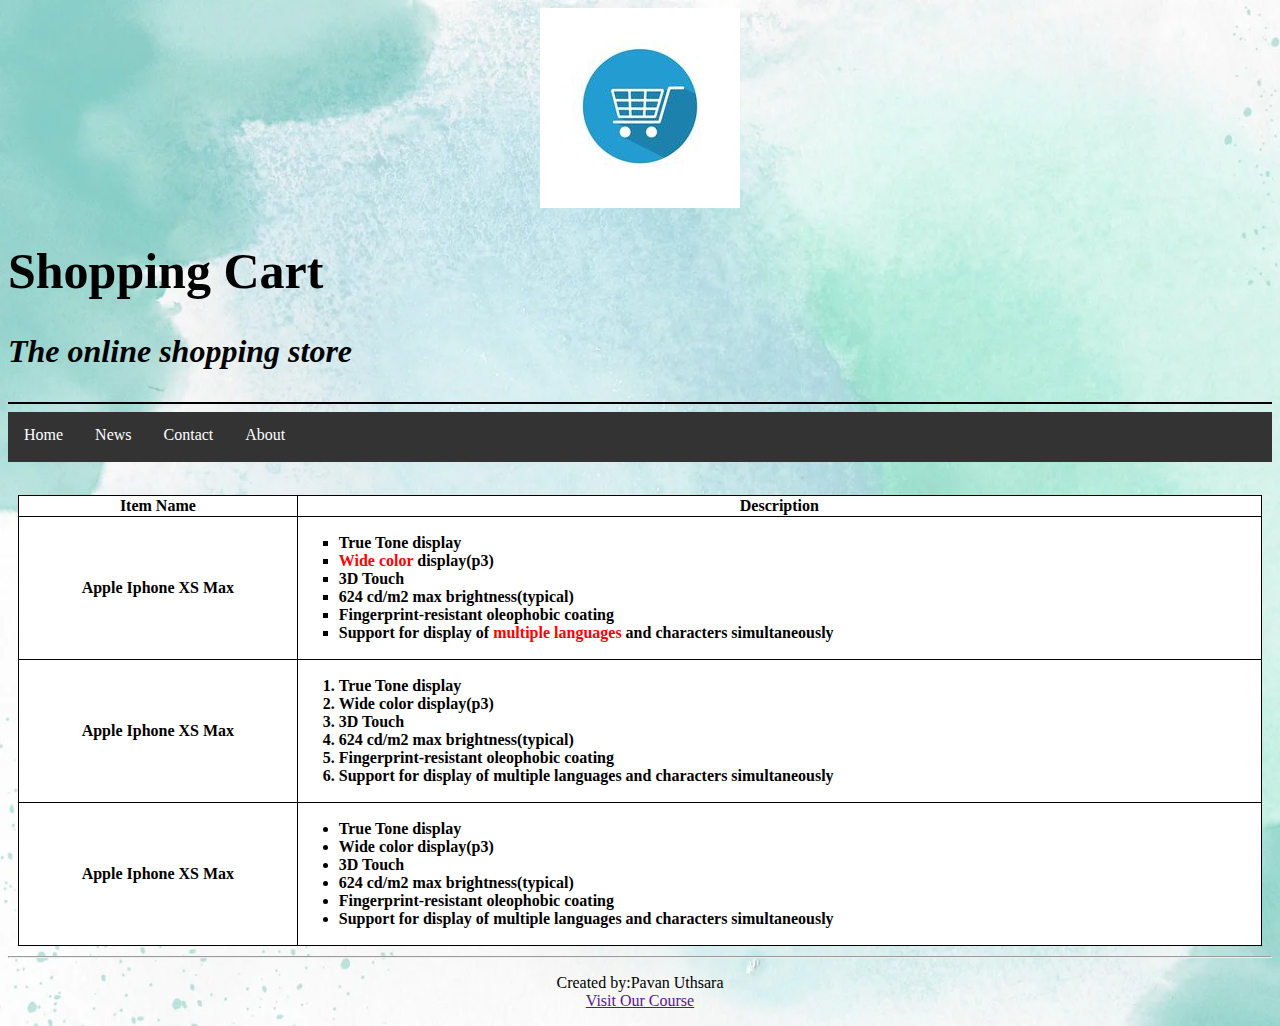
<file: src/index.html>
<!DOCTYPE html>
<html>
	<head>
		<title>My shopping cart</title>
		<link rel = "icon" type = "image" href = "./images/shopping-cart.jpg">
		<script src="js/myScript.js">
			const date = new Date();
			document.write(date.toISOString().slice(0, 10));
		</script>
		<style>
			td{
				font-weight:bold;
			}
			table, th, td{
				border: 1px solid black;
				border-collapse: collapse;
			}
			table{
				width=100%;
			}
		</style>
		
		<link rel="stylesheet" href="./styles/style.css">
		
	</head>
	
	<body>
		<img src="./images/shopping-cart.jpg" 
		width = "200px" height = "200px"
		alt="Image of a shopping cart" class="logo">
		
		<h1>Shopping Cart</h1>
		<h3 id="header">The online shopping store</h3>
		
		<hr class="test">
		
		<ul class="menu">
			<li class="menu"><a href="">Home</a></li>
			<li class="menu"><a href="news.html">News</a></li>
			<li class="menu"><a href="">Contact</a></li>
			<li class="menu"><a href="">About<a/></li>
		</ul>
		
		<br>
		
		<div class="productData tb1">
		
		<table width=100%>
		<tr>
			<th>Item Name</th>
			<th>Description</th>
		</tr>
		<tr>
			<td class="col1">Apple Iphone XS Max</td>
			<td>
				<ul style="list-style-type:square">
					<li>True Tone display</li>
					<li><font style="color:red;">Wide color</font> display(p3)</li>
					<li>3D Touch</li>
					<li>624 cd/m2 max brightness(typical)</li>
					<li>Fingerprint-resistant oleophobic coating</li>
					<li>Support for display of <font style="color:red;">multiple languages</font> and characters simultaneously</li>					
				</ul>
			</td>
		</tr>

		<tr>
			<td class="col1">Apple Iphone XS Max</td>
			<td>
				<ol>
					<li>True Tone display</li>
					<li>Wide color display(p3)</li>
					<li>3D Touch</li>
					<li>624 cd/m2 max brightness(typical)</li>
					<li>Fingerprint-resistant oleophobic coating</li>
					<li>Support for display of multiple languages and characters simultaneously</li>					
				</ol>
			</td>
		</tr>
		
		<tr>
			<td class="col1">Apple Iphone XS Max</td>
			<td>
				<ul>
					<li>True Tone display</li>
					<li>Wide color display(p3)</li>
					<li>3D Touch</li>
					<li>624 cd/m2 max brightness(typical)</li>
					<li>Fingerprint-resistant oleophobic coating</li>
					<li>Support for display of multiple languages and characters simultaneously</li>					
				</ul>
			</td>
		</tr>
		</table>
		
		</div>
		<hr
		
		<footer>
			<p style="text-align:center;">Created by:Pavan Uthsara <br>
			<a href="">Visit Our Course</a></p>
		</footer>
	</body>
	
	
</html>
</file>
<file: src/styles/style.css>
body{
	background-image: url("../images/background-image.webp");
	background-repeat: no-repeat;
	background-size: cover;
}

img.logo{
	display: block;
	margin-left: auto;
	margin-right: auto;
}

h1{
	font-size: 50px;
}

h3#header{
	font-weight: bold;
	font-style: italic;
	font-size: 32px;
}

hr.test{
	border: 1px solid black;
}

ul.menu{
  list-style-type: none;
  margin: 0;
  padding: 0;
  overflow: hidden;
  background-color: #333;
}

li.menu {
  float:left;
  height: 50px
}

li a {
  display: block;
  color: white;
  text-align: center;
  padding: 14px 16px;
  text-decoration: none;
}

.productData{
	background-color: white;
}

td.col1{
	text-align:center;
}

.tb1{
	margin: 15px 10px 10px 10px;
}
</file>
